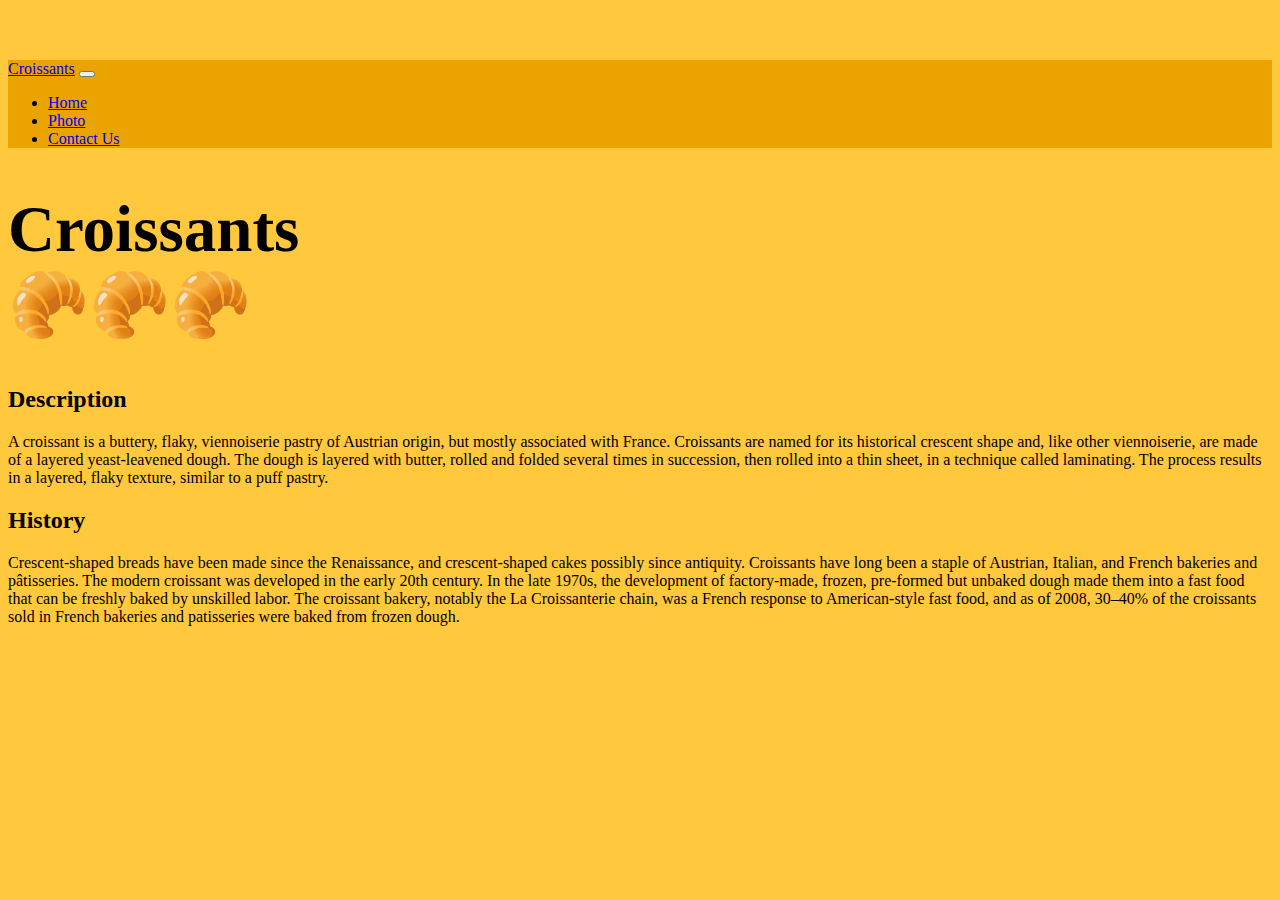
<file: index.html>
<!DOCTYPE html>
<html lang="en">
  <head>
    <meta charset="UTF-8" />
    <meta http-equiv="X-UA-Compatible" content="IE=edge" />
    <meta name="viewport" content="width=device-width, initial-scale=1.0" />
    <meta
      name="description"
      content="Provides a description and history of the popular croissant breakfast pastry"
    />
    <link
      href="https://cdn.jsdelivr.net/npm/bootstrap@5.1.0/dist/css/bootstrap.min.css"
      rel="stylesheet"
      integrity="sha384-KyZXEAg3QhqLMpG8r+8fhAXLRk2vvoC2f3B09zVXn8CA5QIVfZOJ3BCsw2P0p/We"
      crossorigin="anonymous"
    />
    <script
      src="https://cdn.jsdelivr.net/npm/bootstrap@5.1.0/dist/js/bootstrap.bundle.min.js"
      integrity="sha384-U1DAWAznBHeqEIlVSCgzq+c9gqGAJn5c/t99JyeKa9xxaYpSvHU5awsuZVVFIhvj"
      crossorigin="anonymous"
    ></script>
    <link rel="stylesheet" href="/src/styles.css" />
    <title>Croissant Homepage | Croissant.com</title>
  </head>
  <body>
    <nav
      class="navbar navbar-expand-lg navbar-light fixed-top"
      style="background-color: #eba300"
    >
      <div class="container-fluid">
        <a class="navbar-brand" href="#">Croissants</a>
        <button
          class="navbar-toggler"
          type="button"
          data-bs-toggle="collapse"
          data-bs-target="#navbarNav"
          aria-controls="navbarNav"
          aria-expanded="false"
          aria-label="Toggle navigation"
        >
          <span class="navbar-toggler-icon"></span>
        </button>
        <div class="collapse navbar-collapse" id="navbarNav">
          <ul class="navbar-nav">
            <li class="nav-item">
              <a
                class="nav-link active"
                aria-current="page"
                href="/index.html"
                title="homepage"
                >Home</a
              >
            </li>
            <li class="nav-item">
              <a class="nav-link" href="/photo.html" title="photo">Photo</a>
            </li>
            <li class="nav-item">
              <a class="nav-link" href="contact.html" title="Contact Us"
                >Contact Us</a
              >
            </li>
          </ul>
        </div>
      </div>
    </nav>
    <h1 class="text-center">
      Croissants
      <div class="mt-3">🥐🥐🥐</div>
    </h1>
    <h2 class="text-center mt-5">Description</h2>
    <p class="px-5">
      A croissant is a buttery, flaky, viennoiserie pastry of Austrian origin,
      but mostly associated with France. Croissants are named for its historical
      crescent shape and, like other viennoiserie, are made of a layered
      yeast-leavened dough. The dough is layered with butter, rolled and folded
      several times in succession, then rolled into a thin sheet, in a technique
      called laminating. The process results in a layered, flaky texture,
      similar to a puff pastry.
    </p>
    <h2 class="text-center mt-3">History</h2>
    <p class="px-5">
      Crescent-shaped breads have been made since the Renaissance, and
      crescent-shaped cakes possibly since antiquity. Croissants have long been
      a staple of Austrian, Italian, and French bakeries and pâtisseries. The
      modern croissant was developed in the early 20th century. In the late
      1970s, the development of factory-made, frozen, pre-formed but unbaked
      dough made them into a fast food that can be freshly baked by unskilled
      labor. The croissant bakery, notably the La Croissanterie chain, was a
      French response to American-style fast food, and as of 2008, 30–40% of the
      croissants sold in French bakeries and patisseries were baked from frozen
      dough.
    </p>
  </body>
</html>
</file>
<file: src/styles.css>
body {
  margin-top: 60px;
  background-color: #ffc83d;
}

h1 {
  font-size: 65px;
}

@media (max-width: 576px) {
  h1 {
    font-size: 40px;
  }

  .photo-heading {
    font-size: 25px;
  }
}
</file>
